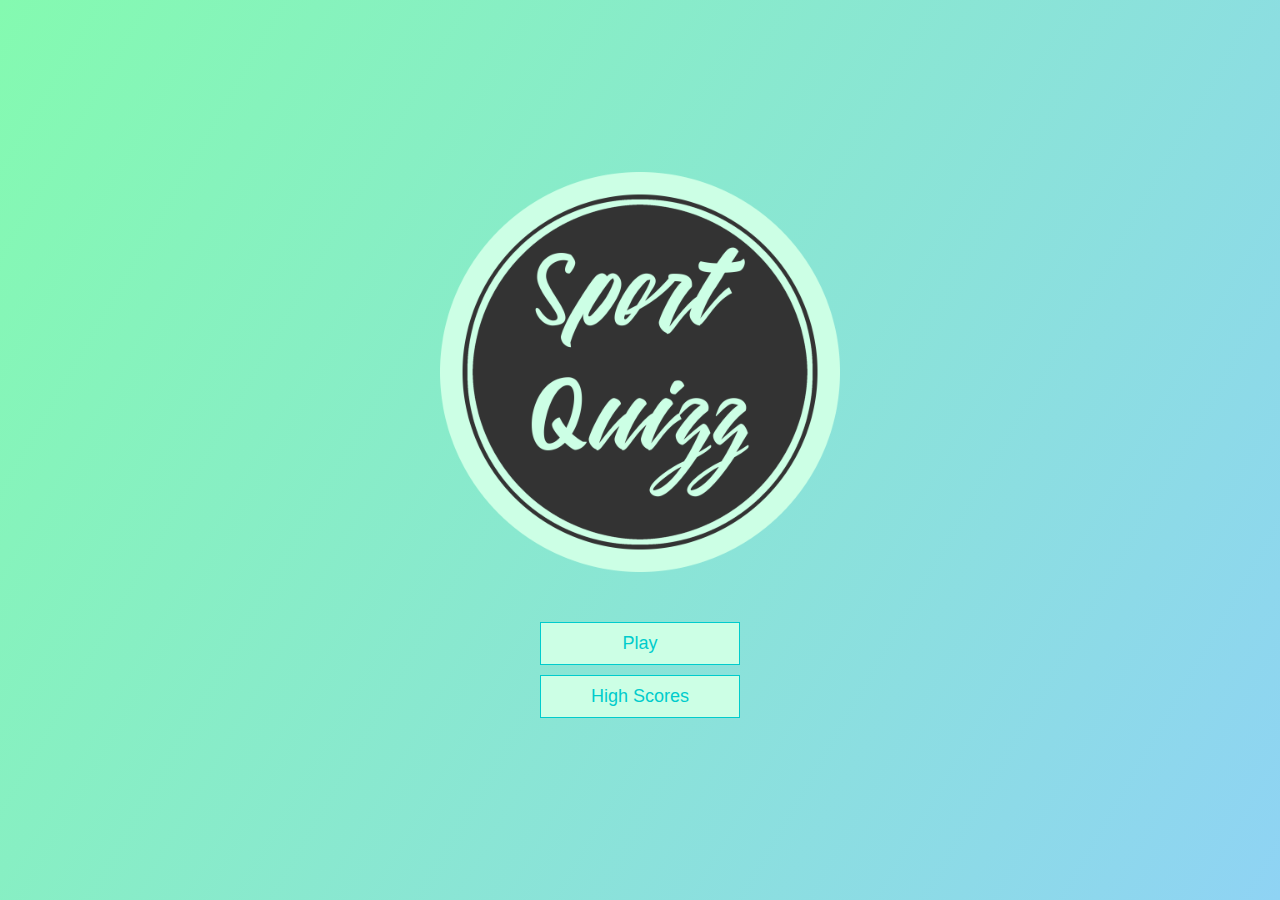
<file: index.html>
<!DOCTYPE html>
<html lang="en">

<head>
    <meta charset="UTF-8" />
    <meta name="viewport" content="width=device-width, initial-scale=1.0" />
    <meta http-equiv="X-UA-Compatible" content="ie=edge" />
    <title>Sport Quizz</title>
    <link rel="stylesheet" href="app.css" />
</head>

<body>
    <div class="container">
        <div id="home" class="flex-center flex-column">
            <img src="logo.png" />
            <a class="btn" href="/game.html">Play</a>
            <a class="btn" href="/highscores.html">High Scores</a>
        </div>
    </div>
</body>

</html>
</file>
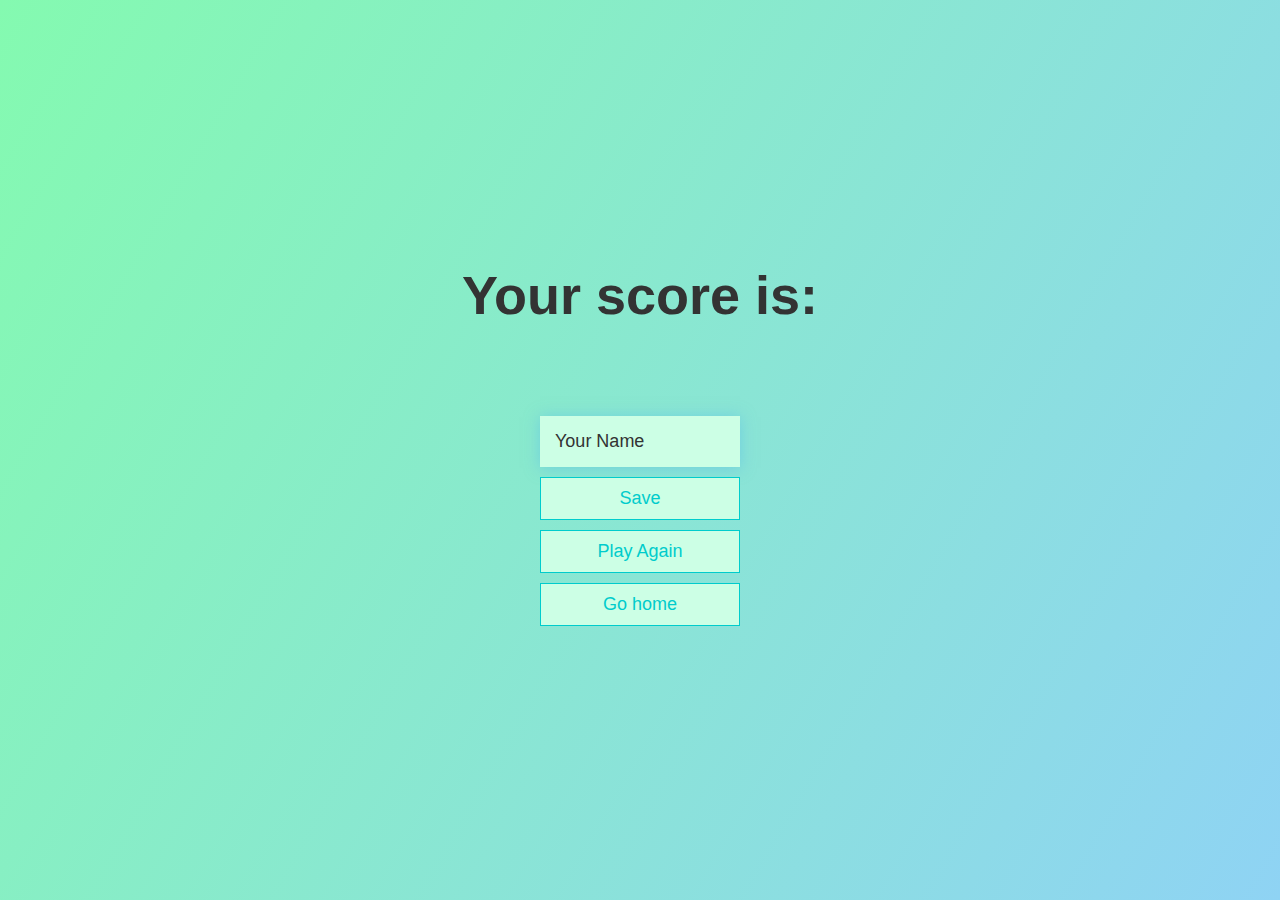
<file: end.html>
<!DOCTYPE html>
<html lang="en">

<head>
    <meta charset="UTF-8">
    <meta name="viewport" content="width=device-width, initial-scale=1.0">
    <meta http-equiv="X-UA-Compatible" content="ie=edge">
    <title>Congratulations</title>
    <link rel="stylesheet" href="app.css" />
</head>

<body>
    <div class="container">
        <div id="end" class="flex-center flex-column">
            <h1>Your score is:</h1>
            <h2 id="finalScore">0</h2>
            <form>
                <input type="text" name="username" id="username" placeholder="Your Name" />
                <button type="submit" class="btn" id="saveScoreBtn" onclick="saveHighScore(event)" disabled>
                    Save
                </button>
            </form>
            <a class="btn" href="/game.html">Play Again</a>
            <a class="btn" href="/index.html">Go home</a>
        </div>
    </div>
    <script src="end.js"></script>

</body>

</html>
</file>
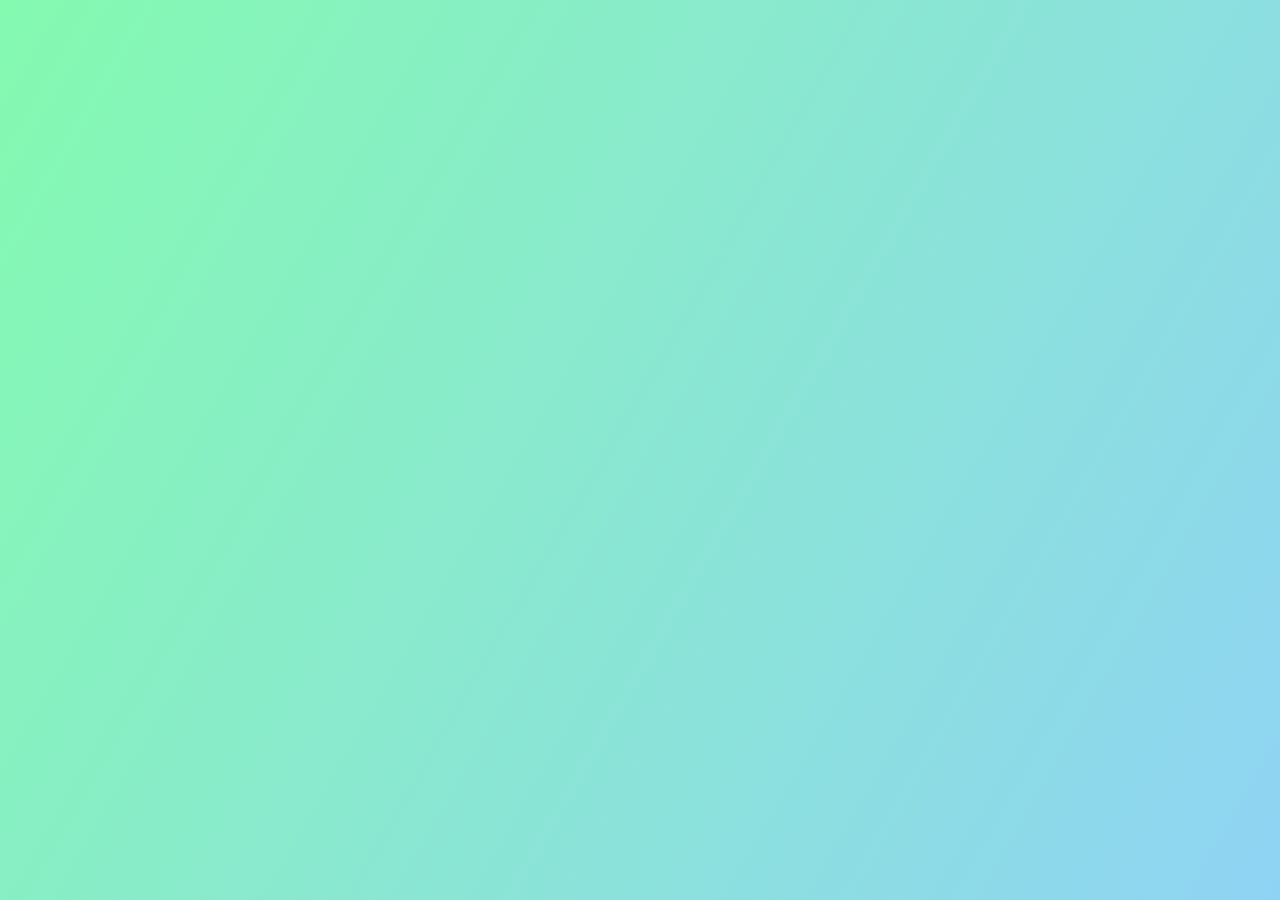
<file: game.html>
<!DOCTYPE html>
<html lang="en">

<head>
    <meta charset="UTF-8" />
    <meta name="viewport" content="width=device-width, initial-scale=1.0" />
    <meta http-equiv="X-UA-Compatible" content="ie=edge" />
    <title>Quick Quiz - Play</title>
    <link rel="stylesheet" href="app.css" />
    <link rel="stylesheet" href="game.css" />
</head>

<body>
    <div class="container">
        <div id="loader">
            <span></span>
            <span></span>
            <span></span>
        </div>
        <div id="game" class="justify-center flex-column hidden">
            <div id="hud">
                <div id="hud-item">
                    <p class="hud-prefix">
                        Question
                    </p>
                    <h1 class="hud-main-text" id="questionCounter">
                        1/3
                    </h1>
                </div>
                <div id="hud-item">
                    <p class="hud-prefix">
                        Score
                    </p>
                    <h1 class="hud-main-text" id="score">
                        0
                    </h1>
                </div>
            </div>
            <div id="hud-progress">
                <div id="progressBar">
                    <div id="progressBarFull"></div>
                </div>
            </div>
            <h2 id="question"></h2>
            <div class="choice-container">
                <p class="choice-prefix">A</p>
                <p class="choice-text" data-number="1"></p>
            </div>
            <div class="choice-container">
                <p class="choice-prefix">B</p>
                <p class="choice-text" data-number="2"></p>
            </div>
            <div class="choice-container">
                <p class="choice-prefix">C</p>
                <p class="choice-text" data-number="3"></p>
            </div>
            <div class="choice-container">
                <p class="choice-prefix">D</p>
                <p class="choice-text" data-number="4"></p>
            </div>
        </div>
    </div>
    <script src="game.js"></script>
</body>

</html>
</file>
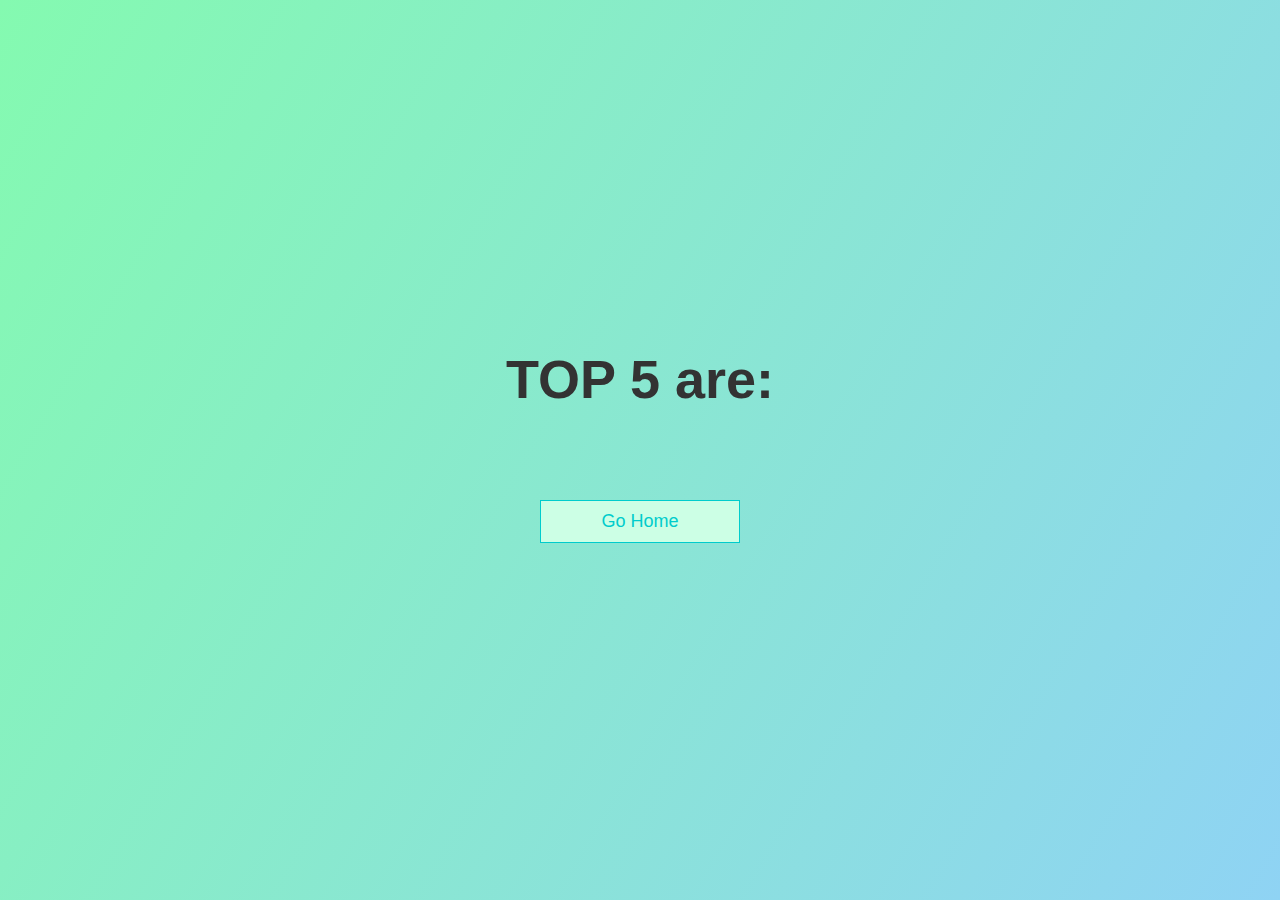
<file: highscores.html>
<!DOCTYPE html>
<html lang="en">

<head>
    <meta charset="UTF-8">
    <meta name="viewport" content="width=device-width, initial-scale=1.0">
    <meta http-equiv="X-UA-Compatible" content="ie=edge">
    <title>High Scores</title>
    <link rel="stylesheet" href="app.css" />
    <link rel="stylesheet" href="highscores.css" />
</head>

<body>
    <div class="container">
        <div id="home" class="flex-center flex-column">
            <h1>TOP 5 are:</h1>
            <ul id="highScoresList"></ul>
            <a class="btn" href="/">Go Home</a>
        </div>
    </div>
    <script src="highscores.js"></script>
</body>

</html>
</file>
<file: app.css>
:root {
         background-image: linear-gradient(120deg, #84fab0 0%, #8fd3f4 100%);
         font-size: 62.5%;
     }
     
     * {
         box-sizing: border-box;
         font-family: Arial, Helvetica, sans-serif;
         margin: 0;
         padding: 0;
         color: #333;
     }
     
     img {
         height: 40rem;
         width: 40rem;
         margin-bottom: 5rem;
     }
     
     h1,
     h2,
     h3,
     h4 {
         margin-bottom: 1rem;
     }
     
     h1 {
         font-size: 5.4rem;
         color: 458A17;
         margin-bottom: 5rem;
     }
     
     h1>span {
         font-size: 2.4rem;
         font-weight: 500;
     }
     
     h2 {
         font-size: 4.2rem;
         margin-bottom: 4rem;
         font-weight: 700;
     }
     
     h3 {
         font-size: 2.8rem;
         font-weight: 500;
     }
     /* UTILITIES */
     
     .container {
         width: 100vw;
         height: 100vh;
         display: flex;
         justify-content: center;
         align-items: center;
         max-width: 80rem;
         margin: 0 auto;
         padding: 2rem;
     }
     
     .container>* {
         width: 100%;
     }
     
     .flex-column {
         display: flex;
         flex-direction: column;
     }
     
     .flex-center {
         justify-content: center;
         align-items: center;
     }
     
     .justify-center {
         justify-content: center;
     }
     
     .text-center {
         text-align: center;
     }
     
     .hidden {
         display: none;
     }
     /* BUTTONS */
     
     .btn {
         font-size: 1.8rem;
         padding: 1rem 0;
         width: 20rem;
         text-align: center;
         border: 0.1rem solid #00CCCC;
         margin-bottom: 1rem;
         text-decoration: none;
         color: #00CCCC;
         background-color: #CCFFE5;
     }
     
     .btn:hover {
         cursor: pointer;
         box-shadow: 0 0.4rem 1.4rem 0 rgba(86, 185, 235, 0.5);
         transform: translateY(-0.1rem);
         transition: transform 150ms;
     }
     
     .btn[disabled]:hover {
         cursor: not-allowed;
         box-shadow: none;
         transform: none;
     }
     /* FORMS */
     
     form {
         width: 100%;
         display: flex;
         flex-direction: column;
         align-items: center;
     }
     
     input {
         width: 20rem;
         background-color: #CCFFE5;
         margin-bottom: 1rem;
         padding: 1.5rem;
         font-size: 1.8rem;
         border: none;
         box-shadow: 0 0.1rem 1.4rem 0 rgba(86, 185, 235, 0.5);
     }
     
     input::placeholder {
         color: #333;
     }
</file>
<file: game.css>
.choice-container {
    display: flex;
    margin-bottom: 0.5rem;
    width: 100%;
    font-size: 1.8rem;
    border: 0.1rem solid rgb(86, 165, 235, 0.25);
    background-color: #CCFFE5;
}

.choice-container:hover {
    cursor: pointer;
    box-shadow: 0 0.4rem 1.4rem 0 rgba(86, 185, 235, 0.5);
    transform: translateY(-0.1rem);
    transition: transform 150ms;
}

.choice-prefix {
    padding: 1.5rem 3rem;
    background-color: #00CCCC;
    color: #CCFFE5;
}

.choice-text {
    padding: 1.5rem;
    width: 100%;
}

.correct {
    background-color: #00FF80;
}

.incorrect {
    background-color: #FF6666;
}


/* HUD */

#hud {
    display: flex;
    justify-content: space-between;
}

#hud-progress {
    display: flex;
    justify-content: space-between;
    margin-bottom: 2rem;
}

.hud-prefix {
    font-size: 1.5rem;
    text-align: center;
}

.hud-main-text {
    text-align: center;
}

#progressBar {
    width: 100%;
    height: 2rem;
    border: 0.3rem solid #333;
}

#progressBarFull {
    height: 1.4rem;
    background-color: #00CCCC;
    width: 0%;
}


/*LOADER*/

#loader {
    text-align: center;
    justify-content: center;
    align-items: center;
}

#loader>span {
    display: inline-block;
    background-color: #00CCCC;
    width: 0px;
    height: 0px;
    border-radius: 50%;
    margin: 0 0.2rem;
    animation: bounce 0.6s infinite alternate;
}

#loader>span:nth-child(2) {
    background-color: #333;
    animation-delay: 0.2s;
}

#loader>span:nth-child(3) {
    animation-delay: 0.4s;
}

@keyframes bounce {
    to {
        width: 1.5rem;
        height: 1.5rem;
        transform: translate3d(0, -1rem, 0);
    }
}
</file>
<file: highscores.css>
#highScoresList {
    list-style: none;
    margin-bottom: 4rem;
    padding-left: 0;
}

.high-score {
    margin-bottom: 0.5rem;
    font-size: 2.8rem;
    color: #333;
    text-align: center;
}

.high-score:hover {
    transform: scale(1.025);
}
</file>
